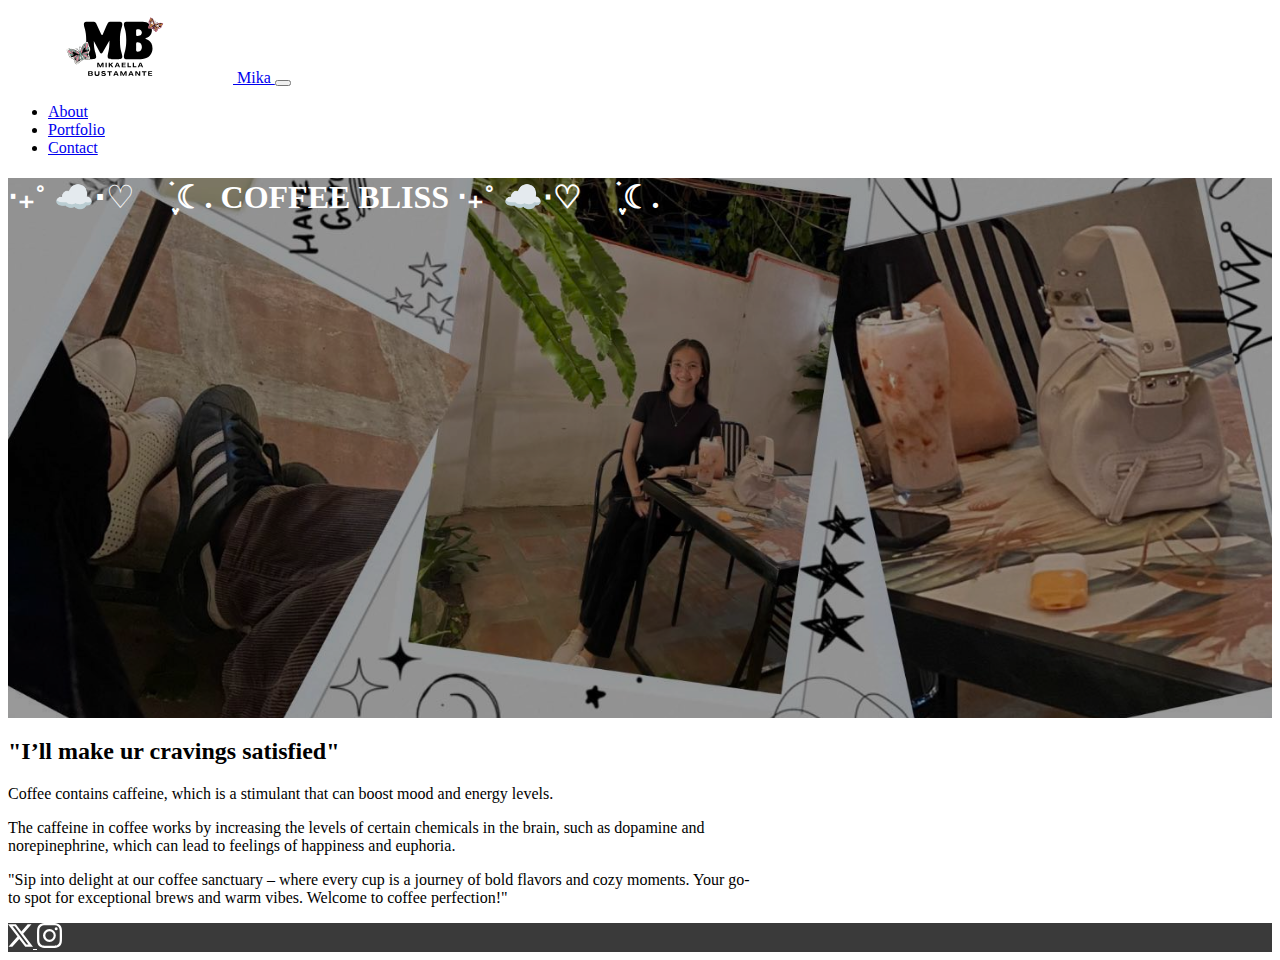
<file: index.html>
<!doctype html> 
<html lang="en"> 
    <head> 
        <!-- Required meta tags --> 
    <meta charset="utf-8"> 
    <meta name="viewport" content="width=device-width, initial-scale=1"> 
        <!-- Bootstrap CSS --> 
 	<link href="https://cdn.jsdelivr.net/npm/bootstrap@5.3.2/dist/css/bootstrap.min.css" rel="stylesheet" integrity="sha384-T3c6CoIi6uLrA9TneNEoa7RxnatzjcDSCmG1MXxSR1GAsXEV/Dwwykc2MPK8M2HN" crossorigin="anonymous">
    <link href="custom.css" rel="stylesheet">

 <link href="custom6.css" rel="stylesheet" > 
 <title>Mikaelala Bustamante Design</title> 
    </head> 
    <body> 
        <div class="container">  
            <nav class="navbar navbar-expand-lg navbar-light"> 
        <div class="container"> 
            <a class="navbar-brand" href="index.html"> 
            <img src="mikalogo2.svg" width="225" height="75" alt="logo for Mika Designs"> 
        <span class="d-none">Mika </span> 
            </a> 
 <button class="navbar-toggler" 
             type="button" 
         data-bs-toggle="collapse" 
         data-bs-target="#navbarNav" 
             aria-controls="navbarNav"
             aria-expanded="false" 
             aria-label="Toggle Navigation" 
 > 
        <span class="navbar-toggler-icon"></span> 
 </button> 
        <div class="collapse navbar-collapse" id="navbarNav">  
            <ul class="navbar-nav ms-auto text-center"> 
                <li class="nav-item"> 
    <a href="about.html" class="nav-link">About</a> 
    </li>
        <li class="nav-item"> 
        <a href="portfolio.html" class="nav-link">Portfolio</a> 
     </li> 
    <li class="nav-item"> 
    <a href="contact.html" class="nav-link">Contact</a> 
    </li> 
    </ul> 
  
 </div> 
 </nav> 
 </div> 
 <main> 
  	<header style="background-image: url(mika5.jpg);">
        <div class="color-overlay d-flex justify-content-center align-items-center">
            <h1>‧₊˚ ☁️⋅♡𓂃 ࣪ ִֶָ☾. COFFEE BLISS  ‧₊˚ ☁️⋅♡𓂃 ࣪ ִֶָ☾.</h1>
        </div>
    </header>
    <div class container></div>
        <div class="singleCol mx-auto my-5">
          <div class container>

          <h2 class="text-center">"I’ll make ur cravings  satisfied"</h2>

          <p class="lead"> Coffee contains caffeine, which is a stimulant that can boost mood and energy levels.
          </p>

          <p>The caffeine in coffee works by increasing the levels of certain chemicals in the brain, 
            such as dopamine and norepinephrine, which can lead to feelings of happiness and euphoria.</p>

            <p>"Sip into delight at our coffee sanctuary – where every cup is a journey of bold flavors and cozy moments. 
                Your go-to spot for exceptional brews and warm vibes. Welcome to coffee perfection!"</p>

          
        </div>
          </div>
 </main> 
 <footer class="py-5">
     <div class="d-flex flex-row justify-content-center">
          <a href="https://twitter.com" class="me-4">
               <svg xmlns="http://www.w3.org/2000/svg" width="25" height="25" fill="currentColor" class="bi bi-twitter-x" viewBox="0 0 16 16">
                    <path d="M12.6.75h2.454l-5.36 6.142L16 15.25h-4.937l-3.867-5.07-4.425 5.07H.316l5.733-6.57L0 .75h5.063l3.495 4.633L12.601.75Zm-.86 13.028h1.36L4.323 2.145H2.865l8.875 11.633Z"/>
                  </svg>
          </a>

          <a href="https://instagram.com">
               <svg xmlns="http://www.w3.org/2000/svg" width="25" height="25" fill="currentColor" class="bi bi-instagram" viewBox="0 0 16 16">
                    <path d="M8 0C5.829 0 5.556.01 4.703.048 3.85.088 3.269.222 2.76.42a3.917 3.917 0 0 0-1.417.923A3.927 3.927 0 0 0 .42 2.76C.222 3.268.087 3.85.048 4.7.01 5.555 0 5.827 0 8.001c0 2.172.01 2.444.048 3.297.04.852.174 1.433.372 1.942.205.526.478.972.923 1.417.444.445.89.719 1.416.923.51.198 1.09.333 1.942.372C5.555 15.99 5.827 16 8 16s2.444-.01 3.298-.048c.851-.04 1.434-.174 1.943-.372a3.916 3.916 0 0 0 1.416-.923c.445-.445.718-.891.923-1.417.197-.509.332-1.09.372-1.942C15.99 10.445 16 10.173 16 8s-.01-2.445-.048-3.299c-.04-.851-.175-1.433-.372-1.941a3.926 3.926 0 0 0-.923-1.417A3.911 3.911 0 0 0 13.24.42c-.51-.198-1.092-.333-1.943-.372C10.443.01 10.172 0 7.998 0h.003zm-.717 1.442h.718c2.136 0 2.389.007 3.232.046.78.035 1.204.166 1.486.275.373.145.64.319.92.599.28.28.453.546.598.92.11.281.24.705.275 1.485.039.843.047 1.096.047 3.231s-.008 2.389-.047 3.232c-.035.78-.166 1.203-.275 1.485a2.47 2.47 0 0 1-.599.919c-.28.28-.546.453-.92.598-.28.11-.704.24-1.485.276-.843.038-1.096.047-3.232.047s-2.39-.009-3.233-.047c-.78-.036-1.203-.166-1.485-.276a2.478 2.478 0 0 1-.92-.598 2.48 2.48 0 0 1-.6-.92c-.109-.281-.24-.705-.275-1.485-.038-.843-.046-1.096-.046-3.233 0-2.136.008-2.388.046-3.231.036-.78.166-1.204.276-1.486.145-.373.319-.64.599-.92.28-.28.546-.453.92-.598.282-.11.705-.24 1.485-.276.738-.034 1.024-.044 2.515-.045v.002zm4.988 1.328a.96.96 0 1 0 0 1.92.96.96 0 0 0 0-1.92zm-4.27 1.122a4.109 4.109 0 1 0 0 8.217 4.109 4.109 0 0 0 0-8.217zm0 1.441a2.667 2.667 0 1 1 0 5.334 2.667 2.667 0 0 1 0-5.334z"/>
                  </svg>
          </a>
     </div>
 </footer>
     
   

	<script src="https://cdn.jsdelivr.net/npm/bootstrap@5.3.2/dist/js/bootstrap.bundle.min.js" integrity="sha384-C6RzsynM9kWDrMNeT87bh95OGNyZPhcTNXj1NW7RuBCsyN/o0jlpcV8Qyq46cDfL" crossorigin="anonymous">
		
	</script>
   
 </body> 
</html>
</file>
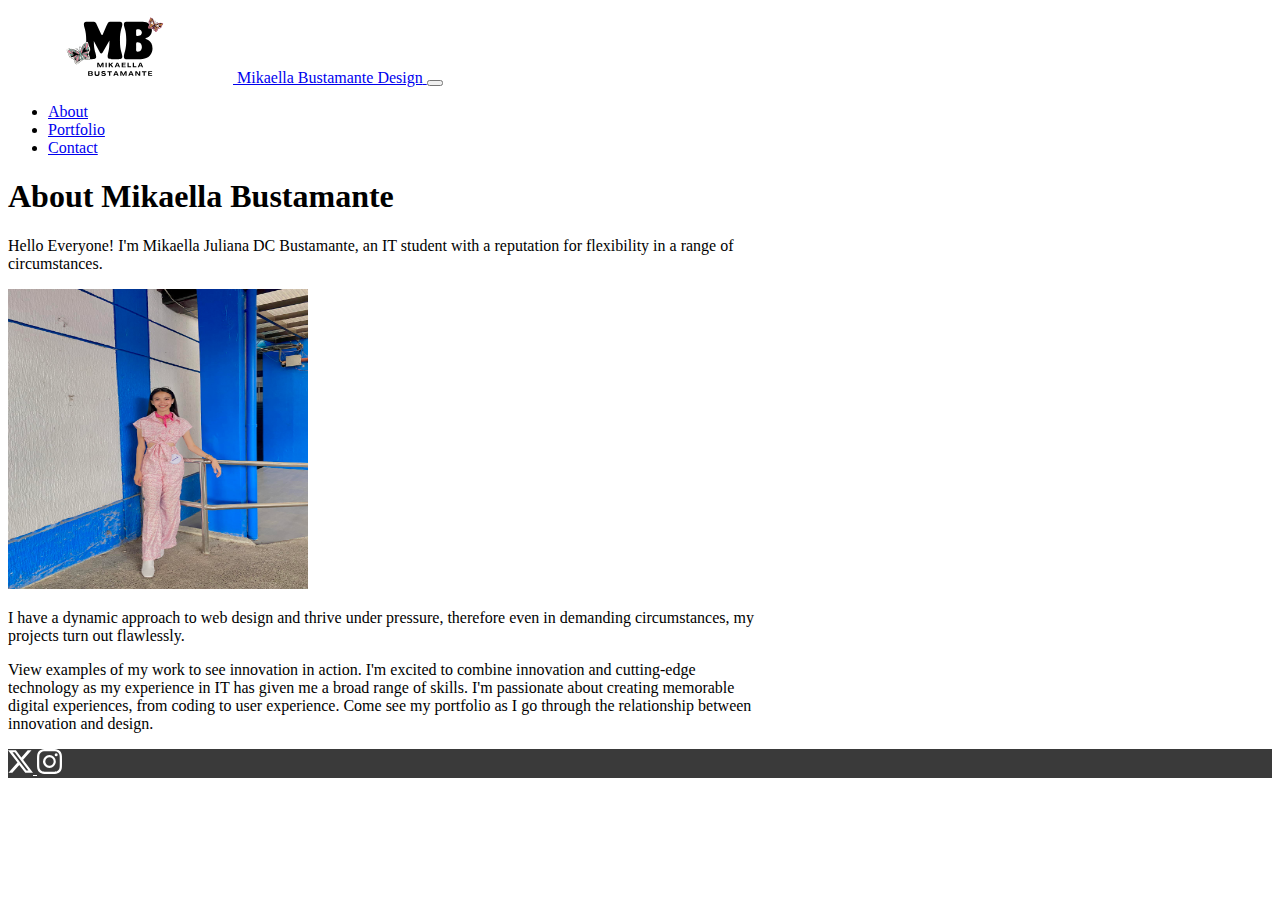
<file: about.html>
<!doctype html> 
<html lang="en"> 
    <head> 
        <!-- Required meta tags --> 
    <meta charset="utf-8"> 
    <meta name="viewport" content="width=device-width, initial-scale=1"> 
        <!-- Bootstrap CSS --> 
 	<link href="https://cdn.jsdelivr.net/npm/bootstrap@5.3.2/dist/css/bootstrap.min.css" rel="stylesheet" integrity="sha384-T3c6CoIi6uLrA9TneNEoa7RxnatzjcDSCmG1MXxSR1GAsXEV/Dwwykc2MPK8M2HN" crossorigin="anonymous">
    <link href="custom.css" rel="stylesheet">

 <link href="custom.css" rel="stylesheet" > 
 <title>about</title> 
    </head> 
    <body> 
        <div class="container">  
            <nav class="navbar navbar-expand-lg navbar-light"> 
        <div class="container"> 
            <a class="navbar-brand" href="index.html"> 
            <img src="mikalogo2.svg" width="225" height="75" alt="logo for Jon  Smith Designs"> 
        <span class="d-none">Mikaella Bustamante Design</span> 
            </a> 
 <button class="navbar-toggler" 
             type="button" 
         data-bs-toggle="collapse" 
         data-bs-target="#navbarNav" 
             aria-controls="navbarNav" 
             aria-expanded="false" 
             aria-label="Toggle Navigation" 
 > 
        <span class="navbar-toggler-icon"></span> 
 </button> 
        <div class="collapse navbar-collapse" id="navbarNav">  
            <ul class="navbar-nav ms-auto text-center"> 
                <li class="nav-item"> 
    <a href="about.html" class="nav-link active">About</a> 
    </li>
        <li class="nav-item"> 
        <a href="portfolio.html" class="nav-link">Portfolio</a> 
     </li> 
    <li class="nav-item"> 
    <a href="contact.html" class="nav-link">Contact</a> 
    </li> 
    </ul> 
  
 </div> 
 </nav> 
 </div> 
 <main> 
     <div class="singleCol mx-auto my-2 my-md-4">
          <div class="container overflow-hidden" >
              <h1>About Mikaella Bustamante</h1>
              <p class="lead"> Hello Everyone! I'm Mikaella Juliana DC Bustamante, an IT student with a reputation for flexibility in a range of circumstances.</p>
              
              <p class="text-center"><img src="mika1.jpg" alt="MIka portrait" width="300" height="300" class="float-sm-n-one float-md-end"></p>

              <p> I have a dynamic approach to web design and thrive under pressure, therefore even in demanding circumstances, my projects turn out flawlessly. </p>

              <p>View examples of my work to see innovation in action.
                I'm excited to combine innovation and cutting-edge technology as my experience in IT has given me a broad range of skills.  I'm passionate about creating memorable digital experiences,
                 from coding to user experience. Come see my portfolio as I go through the relationship between innovation and design.</p>

             
          </div>    
     </div>
 </main> 
 <footer class="py-5">
     <div class="d-flex flex-row justify-content-center">
          <a href="https://twitter.com" class="me-4">
               <svg xmlns="http://www.w3.org/2000/svg" width="25" height="25" fill="currentColor" class="bi bi-twitter-x" viewBox="0 0 16 16">
                    <path d="M12.6.75h2.454l-5.36 6.142L16 15.25h-4.937l-3.867-5.07-4.425 5.07H.316l5.733-6.57L0 .75h5.063l3.495 4.633L12.601.75Zm-.86 13.028h1.36L4.323 2.145H2.865l8.875 11.633Z"/>
                  </svg>
          </a>

          <a href="https://instagram.com">
               <svg xmlns="http://www.w3.org/2000/svg" width="25" height="25" fill="currentColor" class="bi bi-instagram" viewBox="0 0 16 16">
                    <path d="M8 0C5.829 0 5.556.01 4.703.048 3.85.088 3.269.222 2.76.42a3.917 3.917 0 0 0-1.417.923A3.927 3.927 0 0 0 .42 2.76C.222 3.268.087 3.85.048 4.7.01 5.555 0 5.827 0 8.001c0 2.172.01 2.444.048 3.297.04.852.174 1.433.372 1.942.205.526.478.972.923 1.417.444.445.89.719 1.416.923.51.198 1.09.333 1.942.372C5.555 15.99 5.827 16 8 16s2.444-.01 3.298-.048c.851-.04 1.434-.174 1.943-.372a3.916 3.916 0 0 0 1.416-.923c.445-.445.718-.891.923-1.417.197-.509.332-1.09.372-1.942C15.99 10.445 16 10.173 16 8s-.01-2.445-.048-3.299c-.04-.851-.175-1.433-.372-1.941a3.926 3.926 0 0 0-.923-1.417A3.911 3.911 0 0 0 13.24.42c-.51-.198-1.092-.333-1.943-.372C10.443.01 10.172 0 7.998 0h.003zm-.717 1.442h.718c2.136 0 2.389.007 3.232.046.78.035 1.204.166 1.486.275.373.145.64.319.92.599.28.28.453.546.598.92.11.281.24.705.275 1.485.039.843.047 1.096.047 3.231s-.008 2.389-.047 3.232c-.035.78-.166 1.203-.275 1.485a2.47 2.47 0 0 1-.599.919c-.28.28-.546.453-.92.598-.28.11-.704.24-1.485.276-.843.038-1.096.047-3.232.047s-2.39-.009-3.233-.047c-.78-.036-1.203-.166-1.485-.276a2.478 2.478 0 0 1-.92-.598 2.48 2.48 0 0 1-.6-.92c-.109-.281-.24-.705-.275-1.485-.038-.843-.046-1.096-.046-3.233 0-2.136.008-2.388.046-3.231.036-.78.166-1.204.276-1.486.145-.373.319-.64.599-.92.28-.28.546-.453.92-.598.282-.11.705-.24 1.485-.276.738-.034 1.024-.044 2.515-.045v.002zm4.988 1.328a.96.96 0 1 0 0 1.92.96.96 0 0 0 0-1.92zm-4.27 1.122a4.109 4.109 0 1 0 0 8.217 4.109 4.109 0 0 0 0-8.217zm0 1.441a2.667 2.667 0 1 1 0 5.334 2.667 2.667 0 0 1 0-5.334z"/>
                  </svg>
          </a>
     </div>
 </footer>
     
   

	<script src="https://cdn.jsdelivr.net/npm/bootstrap@5.3.2/dist/js/bootstrap.bundle.min.js" integrity="sha384-C6RzsynM9kWDrMNeT87bh95OGNyZPhcTNXj1NW7RuBCsyN/o0jlpcV8Qyq46cDfL" crossorigin="anonymous">
		
	</script>
   
 </body> 
</html>
</file>
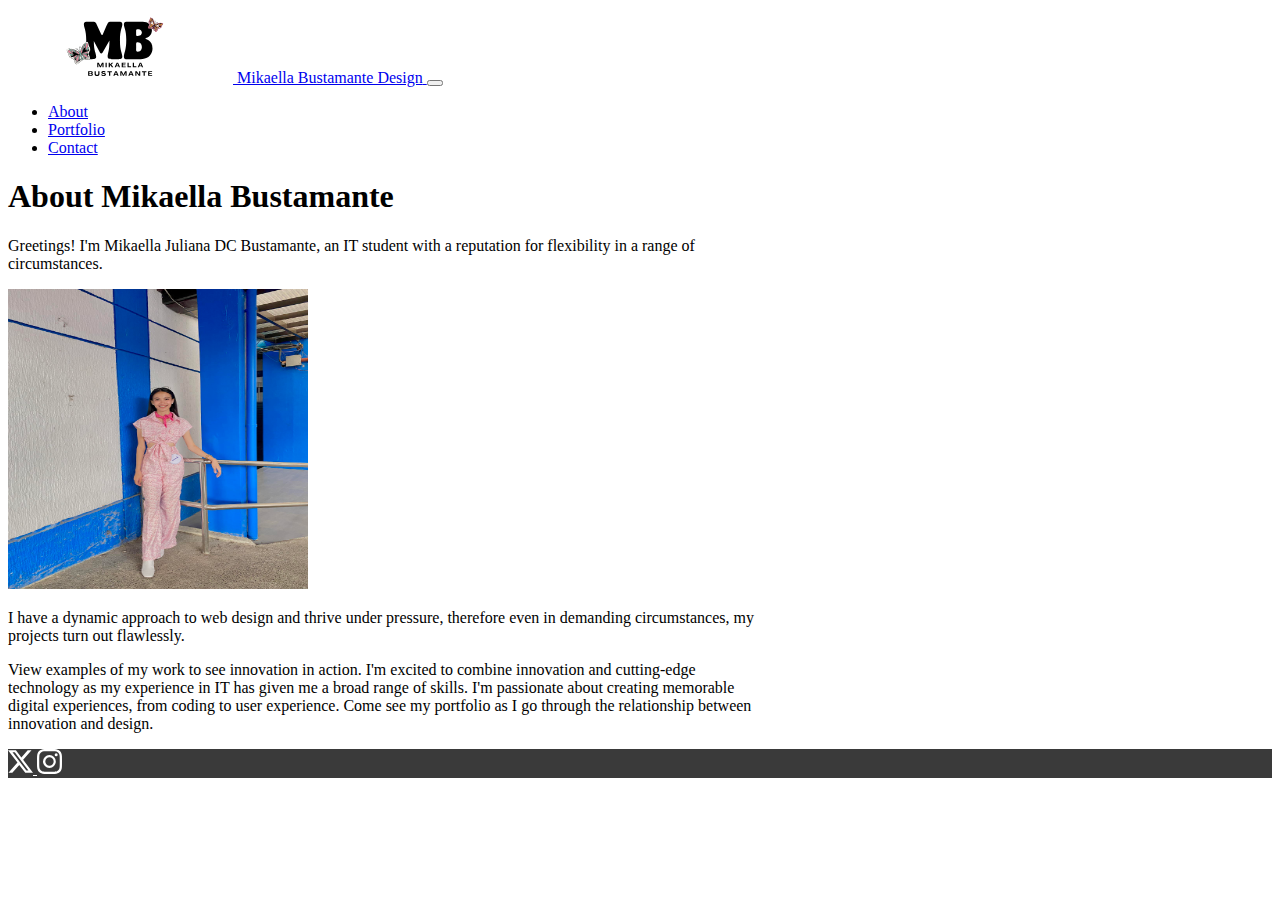
<file: about6.html>
<!doctype html> 
<html lang="en"> 
    <head> 
        <!-- Required meta tags --> 
    <meta charset="utf-8"> 
    <meta name="viewport" content="width=device-width, initial-scale=1"> 
        <!-- Bootstrap CSS --> 
 	<link href="https://cdn.jsdelivr.net/npm/bootstrap@5.3.2/dist/css/bootstrap.min.css" rel="stylesheet" integrity="sha384-T3c6CoIi6uLrA9TneNEoa7RxnatzjcDSCmG1MXxSR1GAsXEV/Dwwykc2MPK8M2HN" crossorigin="anonymous">
    <link href="custom6.css" rel="stylesheet">

 <link href="custom6.css" rel="stylesheet" > 
 <title>about</title> 
    </head> 
    <body> 
        <div class="container">  
            <nav class="navbar navbar-expand-lg navbar-light"> 
        <div class="container"> 
            <a class="navbar-brand" href="index6.html"> 
            <img src="mikalogo2.svg" width="225" height="75" alt="logo for Jon  Smith Designs"> 
        <span class="d-none">Mikaella Bustamante Design</span> 
            </a> 
 <button class="navbar-toggler" 
             type="button" 
         data-bs-toggle="collapse" 
         data-bs-target="#navbarNav" 
             aria-controls="navbarNav" 
             aria-expanded="false" 
             aria-label="Toggle Navigation" 
 > 
        <span class="navbar-toggler-icon"></span> 
 </button> 
        <div class="collapse navbar-collapse" id="navbarNav">  
            <ul class="navbar-nav ms-auto text-center"> 
                <li class="nav-item"> 
    <a href="about6.html" class="nav-link active">About</a> 
    </li>
        <li class="nav-item"> 
        <a href="portfolio6.html" class="nav-link">Portfolio</a> 
     </li> 
    <li class="nav-item"> 
    <a href="contact6.html" class="nav-link">Contact</a> 
    </li> 
    </ul> 
  
 </div> 
 </nav> 
 </div> 
 <main> 
     <div class="singleCol mx-auto my-2 my-md-4">
          <div class="container overflow-hidden" >
              <h1>About Mikaella Bustamante</h1>
              <p class="lead"> Greetings! I'm Mikaella Juliana DC Bustamante, an IT student with a reputation for flexibility in a range of circumstances.</p>
              
              <p class="text-center"><img src="mika1.jpg" alt="MIka portrait" width="300" height="300" class="float-sm-n-one float-md-end"></p>

              <p> I have a dynamic approach to web design and thrive under pressure, therefore even in demanding circumstances, my projects turn out flawlessly. </p>

              <p>View examples of my work to see innovation in action.
                I'm excited to combine innovation and cutting-edge technology as my experience in IT has given me a broad range of skills.  I'm passionate about creating memorable digital experiences,
                 from coding to user experience. Come see my portfolio as I go through the relationship between innovation and design.</p>

             
          </div>    
     </div>
 </main> 
 <footer class="py-5">
     <div class="d-flex flex-row justify-content-center">
          <a href="https://twitter.com" class="me-4">
               <svg xmlns="http://www.w3.org/2000/svg" width="25" height="25" fill="currentColor" class="bi bi-twitter-x" viewBox="0 0 16 16">
                    <path d="M12.6.75h2.454l-5.36 6.142L16 15.25h-4.937l-3.867-5.07-4.425 5.07H.316l5.733-6.57L0 .75h5.063l3.495 4.633L12.601.75Zm-.86 13.028h1.36L4.323 2.145H2.865l8.875 11.633Z"/>
                  </svg>
          </a>

          <a href="https://instagram.com">
               <svg xmlns="http://www.w3.org/2000/svg" width="25" height="25" fill="currentColor" class="bi bi-instagram" viewBox="0 0 16 16">
                    <path d="M8 0C5.829 0 5.556.01 4.703.048 3.85.088 3.269.222 2.76.42a3.917 3.917 0 0 0-1.417.923A3.927 3.927 0 0 0 .42 2.76C.222 3.268.087 3.85.048 4.7.01 5.555 0 5.827 0 8.001c0 2.172.01 2.444.048 3.297.04.852.174 1.433.372 1.942.205.526.478.972.923 1.417.444.445.89.719 1.416.923.51.198 1.09.333 1.942.372C5.555 15.99 5.827 16 8 16s2.444-.01 3.298-.048c.851-.04 1.434-.174 1.943-.372a3.916 3.916 0 0 0 1.416-.923c.445-.445.718-.891.923-1.417.197-.509.332-1.09.372-1.942C15.99 10.445 16 10.173 16 8s-.01-2.445-.048-3.299c-.04-.851-.175-1.433-.372-1.941a3.926 3.926 0 0 0-.923-1.417A3.911 3.911 0 0 0 13.24.42c-.51-.198-1.092-.333-1.943-.372C10.443.01 10.172 0 7.998 0h.003zm-.717 1.442h.718c2.136 0 2.389.007 3.232.046.78.035 1.204.166 1.486.275.373.145.64.319.92.599.28.28.453.546.598.92.11.281.24.705.275 1.485.039.843.047 1.096.047 3.231s-.008 2.389-.047 3.232c-.035.78-.166 1.203-.275 1.485a2.47 2.47 0 0 1-.599.919c-.28.28-.546.453-.92.598-.28.11-.704.24-1.485.276-.843.038-1.096.047-3.232.047s-2.39-.009-3.233-.047c-.78-.036-1.203-.166-1.485-.276a2.478 2.478 0 0 1-.92-.598 2.48 2.48 0 0 1-.6-.92c-.109-.281-.24-.705-.275-1.485-.038-.843-.046-1.096-.046-3.233 0-2.136.008-2.388.046-3.231.036-.78.166-1.204.276-1.486.145-.373.319-.64.599-.92.28-.28.546-.453.92-.598.282-.11.705-.24 1.485-.276.738-.034 1.024-.044 2.515-.045v.002zm4.988 1.328a.96.96 0 1 0 0 1.92.96.96 0 0 0 0-1.92zm-4.27 1.122a4.109 4.109 0 1 0 0 8.217 4.109 4.109 0 0 0 0-8.217zm0 1.441a2.667 2.667 0 1 1 0 5.334 2.667 2.667 0 0 1 0-5.334z"/>
                  </svg>
          </a>
     </div>
 </footer>
     
   

	<script src="https://cdn.jsdelivr.net/npm/bootstrap@5.3.2/dist/js/bootstrap.bundle.min.js" integrity="sha384-C6RzsynM9kWDrMNeT87bh95OGNyZPhcTNXj1NW7RuBCsyN/o0jlpcV8Qyq46cDfL" crossorigin="anonymous">
		
	</script>
   
 </body> 
</html>
</file>
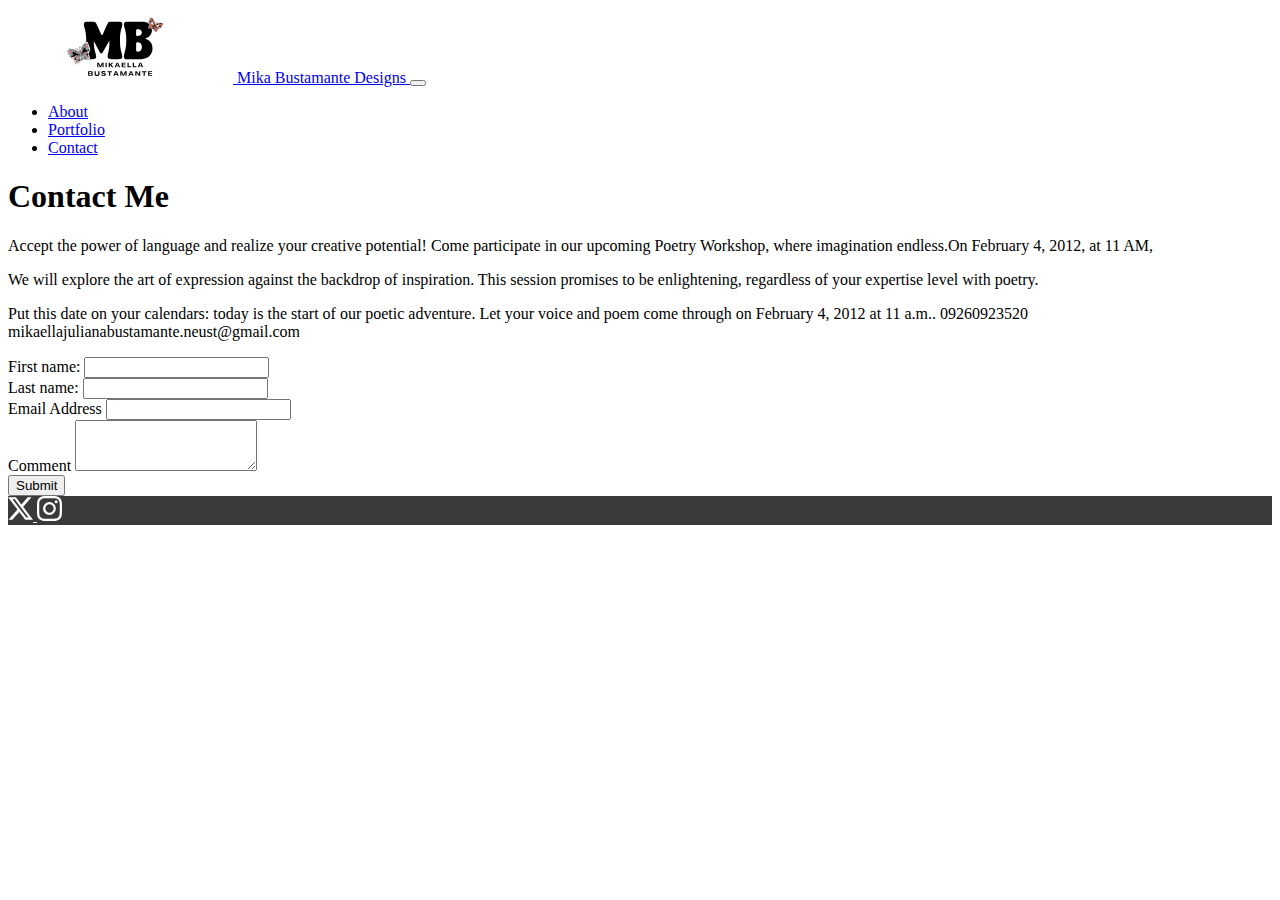
<file: contact.html>
<!doctype html> 
<html lang="en"> 
    <head> 
        <!-- Required meta tags --> 
    <meta charset="utf-8"> 
    <meta name="viewport" content="width=device-width, initial-scale=1"> 
        <!-- Bootstrap CSS --> 
 	<link href="https://cdn.jsdelivr.net/npm/bootstrap@5.3.2/dist/css/bootstrap.min.css" rel="stylesheet" integrity="sha384-T3c6CoIi6uLrA9TneNEoa7RxnatzjcDSCmG1MXxSR1GAsXEV/Dwwykc2MPK8M2HN" crossorigin="anonymous">
    <link href="custom.css" rel="stylesheet">

 <link href="custom.css" rel="stylesheet" > 
 <title>Contact </title> 
    </head> 
    <body> 
        <div class="container">  
            <nav class="navbar navbar-expand-lg navbar-light"> 
        <div class="container"> 
            <a class="navbar-brand" href="index.html"> 
            <img src="mikalogo2.svg" width="225" height="75" alt="logo for Mika Designs"> 
        <span class="d-none">Mika Bustamante Designs</span> 
            </a> 
 <button class="navbar-toggler" 
             type="button" 
         data-bs-toggle="collapse" 
         data-bs-target="#navbarNav" 
             aria-controls="navbarNav"
             aria-expanded="false" 
             aria-label="Toggle Navigation" 
 > 
        <span class="navbar-toggler-icon"></span> 
 </button> 
        <div class="collapse navbar-collapse" id="navbarNav">  
            <ul class="navbar-nav ms-auto text-center"> 
                <li class="nav-item"> 
    <a href="about.html" class="nav-link">About</a> 
    </li>
        <li class="nav-item"> 
        <a href="portfolio.html" class="nav-link">Portfolio</a> 
     </li> 
    <li class="nav-item"> 
    <a href="contact.html" class="nav-link">Contact</a> 
    </li> 
    </ul> 
  
 </div> 
 </nav> 
 </div> 
 <main> 
    <div class="container my-2">
        <h1>Contact Me</h1>
        <div class="row g-5">
            <div class="col-md-6">
                <p>Accept the power of language and realize your creative potential! Come participate in our 
                    upcoming Poetry Workshop, where imagination endless.On February 4, 2012, at 11 AM,  </p>
                <p>We will explore the art of expression against the backdrop of inspiration.
                    This session promises to be enlightening, regardless of your expertise level with poetry.</p>
                <p>Put this date on your calendars: today is the start of our poetic adventure. 
                    Let your voice and poem come through on February 4, 2012 at 11 a.m.. 
                    09260923520
                    mikaellajulianabustamante.neust@gmail.com</a></p>
            </div>
            <div class="col-12 col-sm-12 col-md-6">
                <form action="">
                    <div class="row">
                        <div class="col-12 col-lg-6">
                            <label for="firstName" class="form-label">
                                First name:
                            </label>
                            <input type="text" name="firstName" class="form-control" id="firstName">
                        </div>
                        <div class="col-12 col-lg-6">
                            <label for="lastName" class="form-label">
                                Last name:
                            </label>
                            <input type="text" name="lastName" class="form-control" id="lastName">
                        </div>
                        <div class="col-12 ">
                            <label for="email" class="form-label">Email Address</label>
                            <input type="text" name="email" id="email" class="form-control">
                        </div>
                        <div class="col-12 ">
                            <label for="comment" class="form-label">Comment</label>
                            <textarea class="form-control" name="comment" id="comment" rows="3"> </textarea>
                        </div>
                        <div class="col-12">
                            <button type="submit" class="btn btn-primary">Submit</button>
                        </div>
                    </div>
                </form>
            </div>
        </div>
    </div>
 </main> 
 <footer class="py-5">
     <div class="d-flex flex-row justify-content-center">
          <a href="https://twitter.com" class="me-4">
               <svg xmlns="http://www.w3.org/2000/svg" width="25" height="25" fill="currentColor" class="bi bi-twitter-x" viewBox="0 0 16 16">
                    <path d="M12.6.75h2.454l-5.36 6.142L16 15.25h-4.937l-3.867-5.07-4.425 5.07H.316l5.733-6.57L0 .75h5.063l3.495 4.633L12.601.75Zm-.86 13.028h1.36L4.323 2.145H2.865l8.875 11.633Z"/>
                  </svg>
          </a>

          <a href="https://instagram.com">
               <svg xmlns="http://www.w3.org/2000/svg" width="25" height="25" fill="currentColor" class="bi bi-instagram" viewBox="0 0 16 16">
                    <path d="M8 0C5.829 0 5.556.01 4.703.048 3.85.088 3.269.222 2.76.42a3.917 3.917 0 0 0-1.417.923A3.927 3.927 0 0 0 .42 2.76C.222 3.268.087 3.85.048 4.7.01 5.555 0 5.827 0 8.001c0 2.172.01 2.444.048 3.297.04.852.174 1.433.372 1.942.205.526.478.972.923 1.417.444.445.89.719 1.416.923.51.198 1.09.333 1.942.372C5.555 15.99 5.827 16 8 16s2.444-.01 3.298-.048c.851-.04 1.434-.174 1.943-.372a3.916 3.916 0 0 0 1.416-.923c.445-.445.718-.891.923-1.417.197-.509.332-1.09.372-1.942C15.99 10.445 16 10.173 16 8s-.01-2.445-.048-3.299c-.04-.851-.175-1.433-.372-1.941a3.926 3.926 0 0 0-.923-1.417A3.911 3.911 0 0 0 13.24.42c-.51-.198-1.092-.333-1.943-.372C10.443.01 10.172 0 7.998 0h.003zm-.717 1.442h.718c2.136 0 2.389.007 3.232.046.78.035 1.204.166 1.486.275.373.145.64.319.92.599.28.28.453.546.598.92.11.281.24.705.275 1.485.039.843.047 1.096.047 3.231s-.008 2.389-.047 3.232c-.035.78-.166 1.203-.275 1.485a2.47 2.47 0 0 1-.599.919c-.28.28-.546.453-.92.598-.28.11-.704.24-1.485.276-.843.038-1.096.047-3.232.047s-2.39-.009-3.233-.047c-.78-.036-1.203-.166-1.485-.276a2.478 2.478 0 0 1-.92-.598 2.48 2.48 0 0 1-.6-.92c-.109-.281-.24-.705-.275-1.485-.038-.843-.046-1.096-.046-3.233 0-2.136.008-2.388.046-3.231.036-.78.166-1.204.276-1.486.145-.373.319-.64.599-.92.28-.28.546-.453.92-.598.282-.11.705-.24 1.485-.276.738-.034 1.024-.044 2.515-.045v.002zm4.988 1.328a.96.96 0 1 0 0 1.92.96.96 0 0 0 0-1.92zm-4.27 1.122a4.109 4.109 0 1 0 0 8.217 4.109 4.109 0 0 0 0-8.217zm0 1.441a2.667 2.667 0 1 1 0 5.334 2.667 2.667 0 0 1 0-5.334z"/>
                  </svg>
          </a>
     </div>
 </footer>
     
   

	<script src="https://cdn.jsdelivr.net/npm/bootstrap@5.3.2/dist/js/bootstrap.bundle.min.js" integrity="sha384-C6RzsynM9kWDrMNeT87bh95OGNyZPhcTNXj1NW7RuBCsyN/o0jlpcV8Qyq46cDfL" crossorigin="anonymous">
		
	</script>
   
 </body> 
</html>
</file>
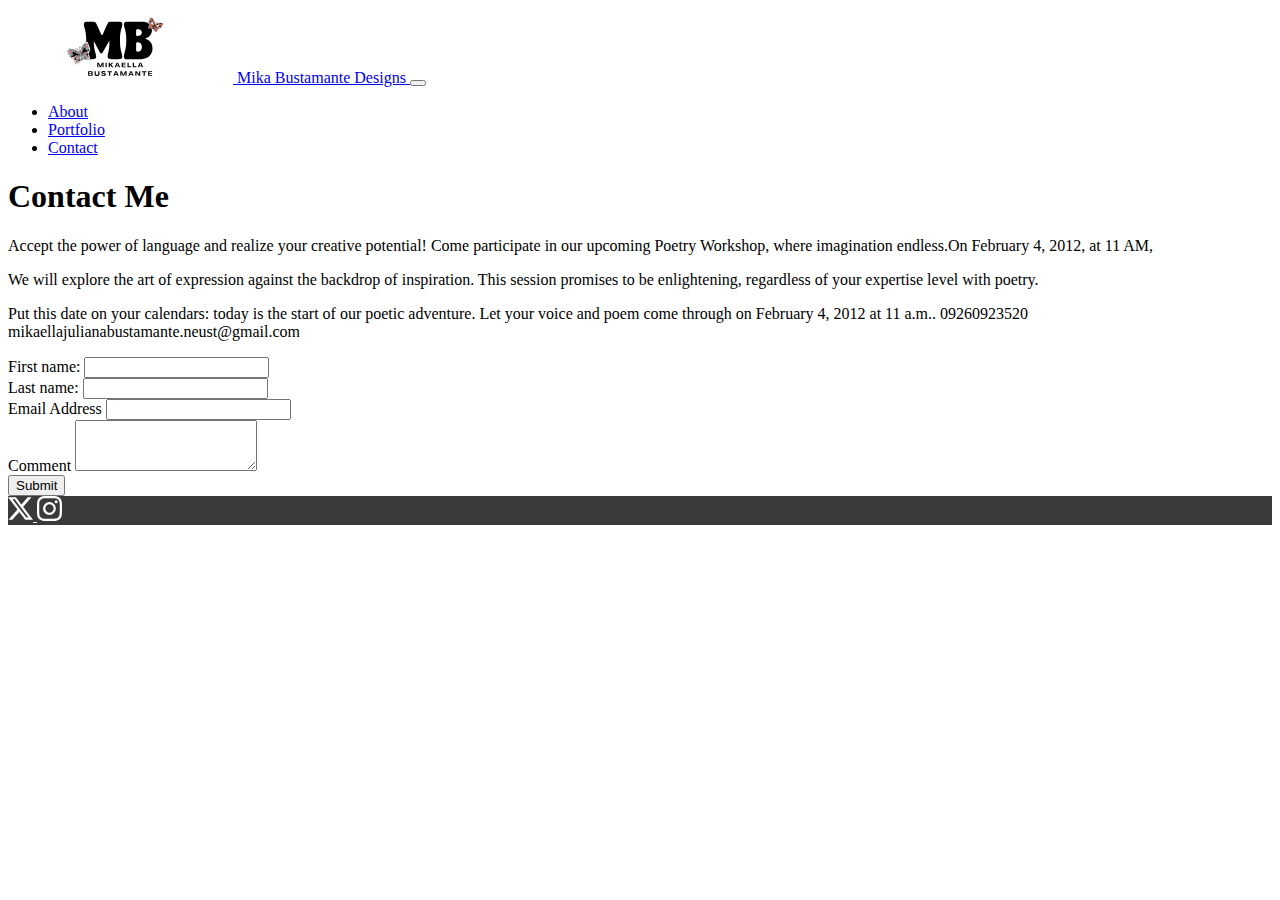
<file: contact6.html>
<!doctype html> 
<html lang="en"> 
    <head> 
        <!-- Required meta tags --> 
    <meta charset="utf-8"> 
    <meta name="viewport" content="width=device-width, initial-scale=1"> 
        <!-- Bootstrap CSS --> 
 	<link href="https://cdn.jsdelivr.net/npm/bootstrap@5.3.2/dist/css/bootstrap.min.css" rel="stylesheet" integrity="sha384-T3c6CoIi6uLrA9TneNEoa7RxnatzjcDSCmG1MXxSR1GAsXEV/Dwwykc2MPK8M2HN" crossorigin="anonymous">
    <link href="custom6.css" rel="stylesheet">

 <link href="custom6.css" rel="stylesheet" > 
 <title>Contact </title> 
    </head> 
    <body> 
        <div class="container">  
            <nav class="navbar navbar-expand-lg navbar-light"> 
        <div class="container"> 
            <a class="navbar-brand" href="index6.html"> 
            <img src="mikalogo2.svg" width="225" height="75" alt="logo for Mika Designs"> 
        <span class="d-none">Mika Bustamante Designs</span> 
            </a> 
 <button class="navbar-toggler" 
             type="button" 
         data-bs-toggle="collapse" 
         data-bs-target="#navbarNav" 
             aria-controls="navbarNav"
             aria-expanded="false" 
             aria-label="Toggle Navigation" 
 > 
        <span class="navbar-toggler-icon"></span> 
 </button> 
        <div class="collapse navbar-collapse" id="navbarNav">  
            <ul class="navbar-nav ms-auto text-center"> 
                <li class="nav-item"> 
    <a href="about6.html" class="nav-link">About</a> 
    </li>
        <li class="nav-item"> 
        <a href="portfolio6.html" class="nav-link">Portfolio</a> 
     </li> 
    <li class="nav-item"> 
    <a href="contact6.html" class="nav-link">Contact</a> 
    </li> 
    </ul> 
  
 </div> 
 </nav> 
 </div> 
 <main> 
    <div class="container my-2">
        <h1>Contact Me</h1>
        <div class="row g-5">
            <div class="col-md-6">
                <p>Accept the power of language and realize your creative potential! Come participate in our 
                    upcoming Poetry Workshop, where imagination endless.On February 4, 2012, at 11 AM,  </p>
                <p>We will explore the art of expression against the backdrop of inspiration.
                    This session promises to be enlightening, regardless of your expertise level with poetry.</p>
                <p>Put this date on your calendars: today is the start of our poetic adventure. 
                    Let your voice and poem come through on February 4, 2012 at 11 a.m.. 
                    09260923520
                    mikaellajulianabustamante.neust@gmail.com</a></p>
            </div>
            <div class="col-12 col-sm-12 col-md-6">
                <form action="">
                    <div class="row">
                        <div class="col-12 col-lg-6">
                            <label for="firstName" class="form-label">
                                First name:
                            </label>
                            <input type="text" name="firstName" class="form-control" id="firstName">
                        </div>
                        <div class="col-12 col-lg-6">
                            <label for="lastName" class="form-label">
                                Last name:
                            </label>
                            <input type="text" name="lastName" class="form-control" id="lastName">
                        </div>
                        <div class="col-12 ">
                            <label for="email" class="form-label">Email Address</label>
                            <input type="text" name="email" id="email" class="form-control">
                        </div>
                        <div class="col-12 ">
                            <label for="comment" class="form-label">Comment</label>
                            <textarea class="form-control" name="comment" id="comment" rows="3"> </textarea>
                        </div>
                        <div class="col-12">
                            <button type="submit" class="btn btn-primary">Submit</button>
                        </div>
                    </div>
                </form>
            </div>
        </div>
    </div>
 </main> 
 <footer class="py-5">
     <div class="d-flex flex-row justify-content-center">
          <a href="https://twitter.com" class="me-4">
               <svg xmlns="http://www.w3.org/2000/svg" width="25" height="25" fill="currentColor" class="bi bi-twitter-x" viewBox="0 0 16 16">
                    <path d="M12.6.75h2.454l-5.36 6.142L16 15.25h-4.937l-3.867-5.07-4.425 5.07H.316l5.733-6.57L0 .75h5.063l3.495 4.633L12.601.75Zm-.86 13.028h1.36L4.323 2.145H2.865l8.875 11.633Z"/>
                  </svg>
          </a>

          <a href="https://instagram.com">
               <svg xmlns="http://www.w3.org/2000/svg" width="25" height="25" fill="currentColor" class="bi bi-instagram" viewBox="0 0 16 16">
                    <path d="M8 0C5.829 0 5.556.01 4.703.048 3.85.088 3.269.222 2.76.42a3.917 3.917 0 0 0-1.417.923A3.927 3.927 0 0 0 .42 2.76C.222 3.268.087 3.85.048 4.7.01 5.555 0 5.827 0 8.001c0 2.172.01 2.444.048 3.297.04.852.174 1.433.372 1.942.205.526.478.972.923 1.417.444.445.89.719 1.416.923.51.198 1.09.333 1.942.372C5.555 15.99 5.827 16 8 16s2.444-.01 3.298-.048c.851-.04 1.434-.174 1.943-.372a3.916 3.916 0 0 0 1.416-.923c.445-.445.718-.891.923-1.417.197-.509.332-1.09.372-1.942C15.99 10.445 16 10.173 16 8s-.01-2.445-.048-3.299c-.04-.851-.175-1.433-.372-1.941a3.926 3.926 0 0 0-.923-1.417A3.911 3.911 0 0 0 13.24.42c-.51-.198-1.092-.333-1.943-.372C10.443.01 10.172 0 7.998 0h.003zm-.717 1.442h.718c2.136 0 2.389.007 3.232.046.78.035 1.204.166 1.486.275.373.145.64.319.92.599.28.28.453.546.598.92.11.281.24.705.275 1.485.039.843.047 1.096.047 3.231s-.008 2.389-.047 3.232c-.035.78-.166 1.203-.275 1.485a2.47 2.47 0 0 1-.599.919c-.28.28-.546.453-.92.598-.28.11-.704.24-1.485.276-.843.038-1.096.047-3.232.047s-2.39-.009-3.233-.047c-.78-.036-1.203-.166-1.485-.276a2.478 2.478 0 0 1-.92-.598 2.48 2.48 0 0 1-.6-.92c-.109-.281-.24-.705-.275-1.485-.038-.843-.046-1.096-.046-3.233 0-2.136.008-2.388.046-3.231.036-.78.166-1.204.276-1.486.145-.373.319-.64.599-.92.28-.28.546-.453.92-.598.282-.11.705-.24 1.485-.276.738-.034 1.024-.044 2.515-.045v.002zm4.988 1.328a.96.96 0 1 0 0 1.92.96.96 0 0 0 0-1.92zm-4.27 1.122a4.109 4.109 0 1 0 0 8.217 4.109 4.109 0 0 0 0-8.217zm0 1.441a2.667 2.667 0 1 1 0 5.334 2.667 2.667 0 0 1 0-5.334z"/>
                  </svg>
          </a>
     </div>
 </footer>
     
   

	<script src="https://cdn.jsdelivr.net/npm/bootstrap@5.3.2/dist/js/bootstrap.bundle.min.js" integrity="sha384-C6RzsynM9kWDrMNeT87bh95OGNyZPhcTNXj1NW7RuBCsyN/o0jlpcV8Qyq46cDfL" crossorigin="anonymous">
		
	</script>
   
 </body> 
</html>
</file>
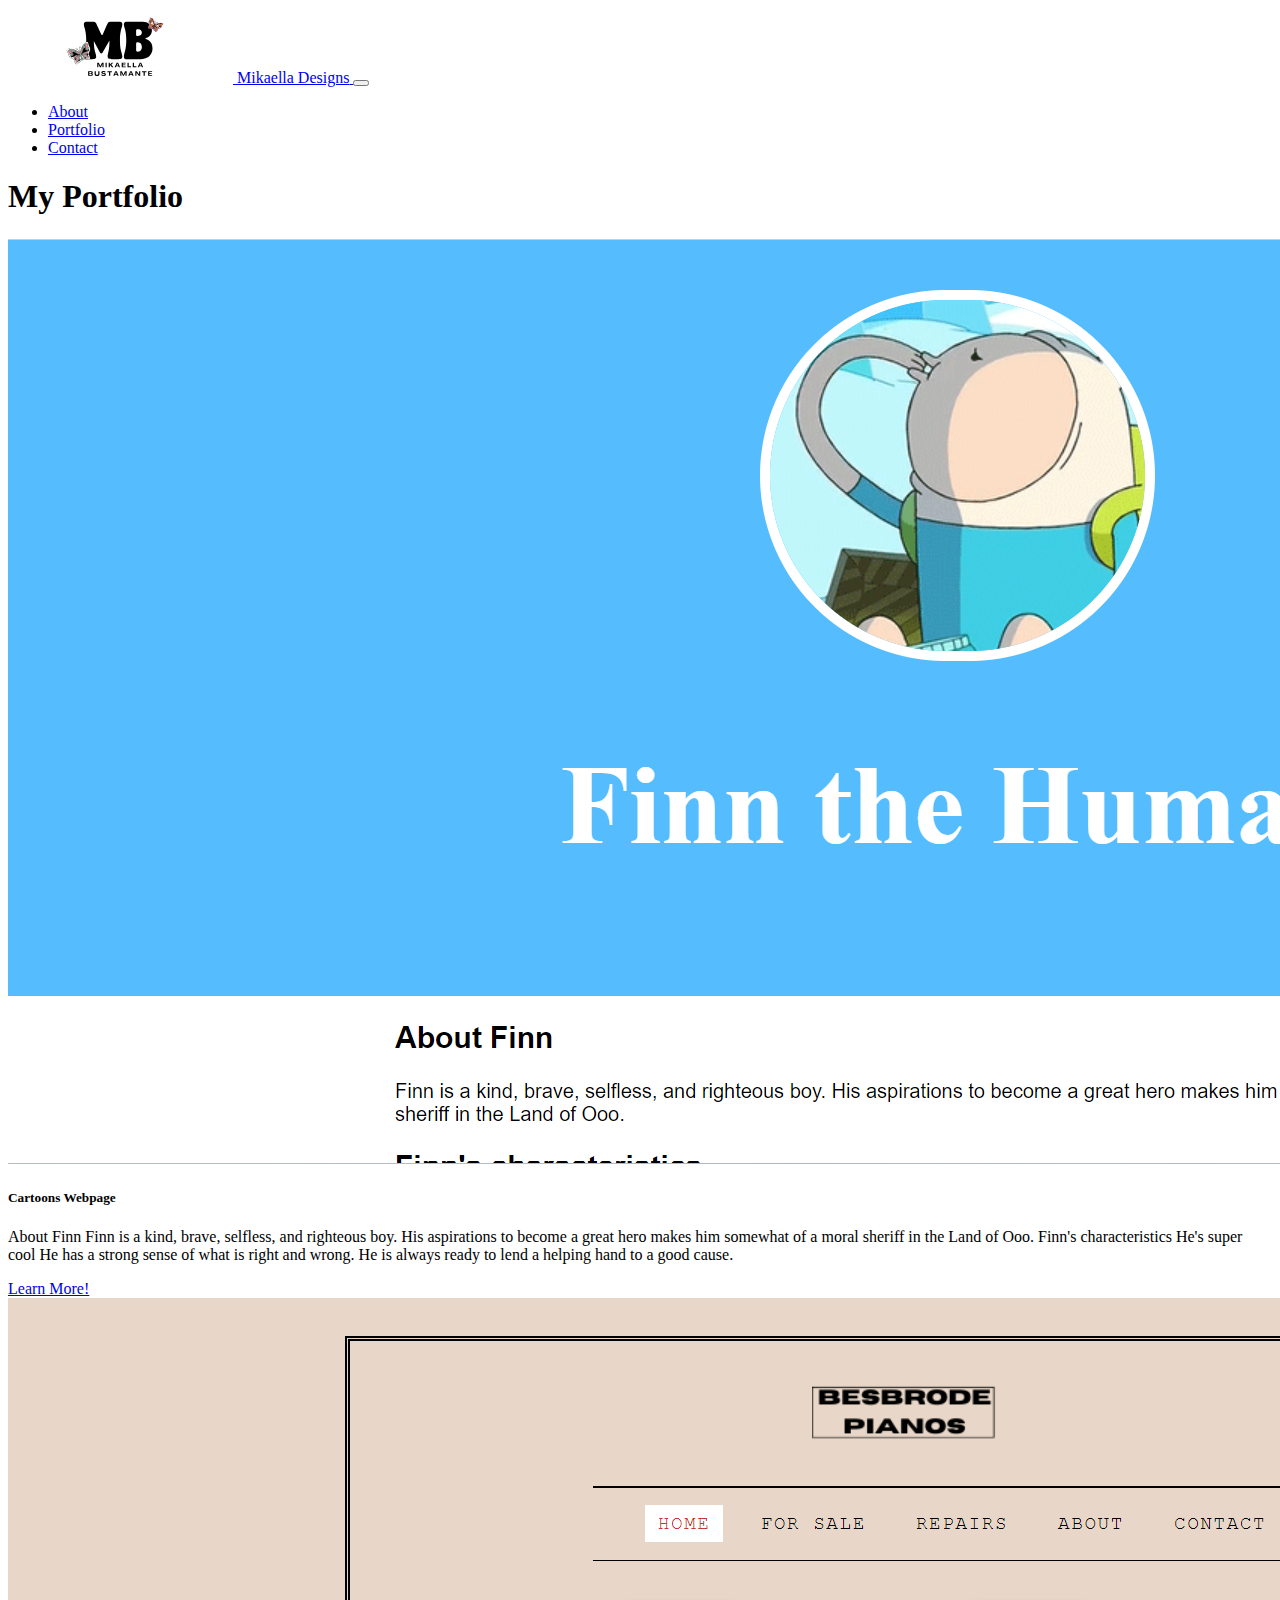
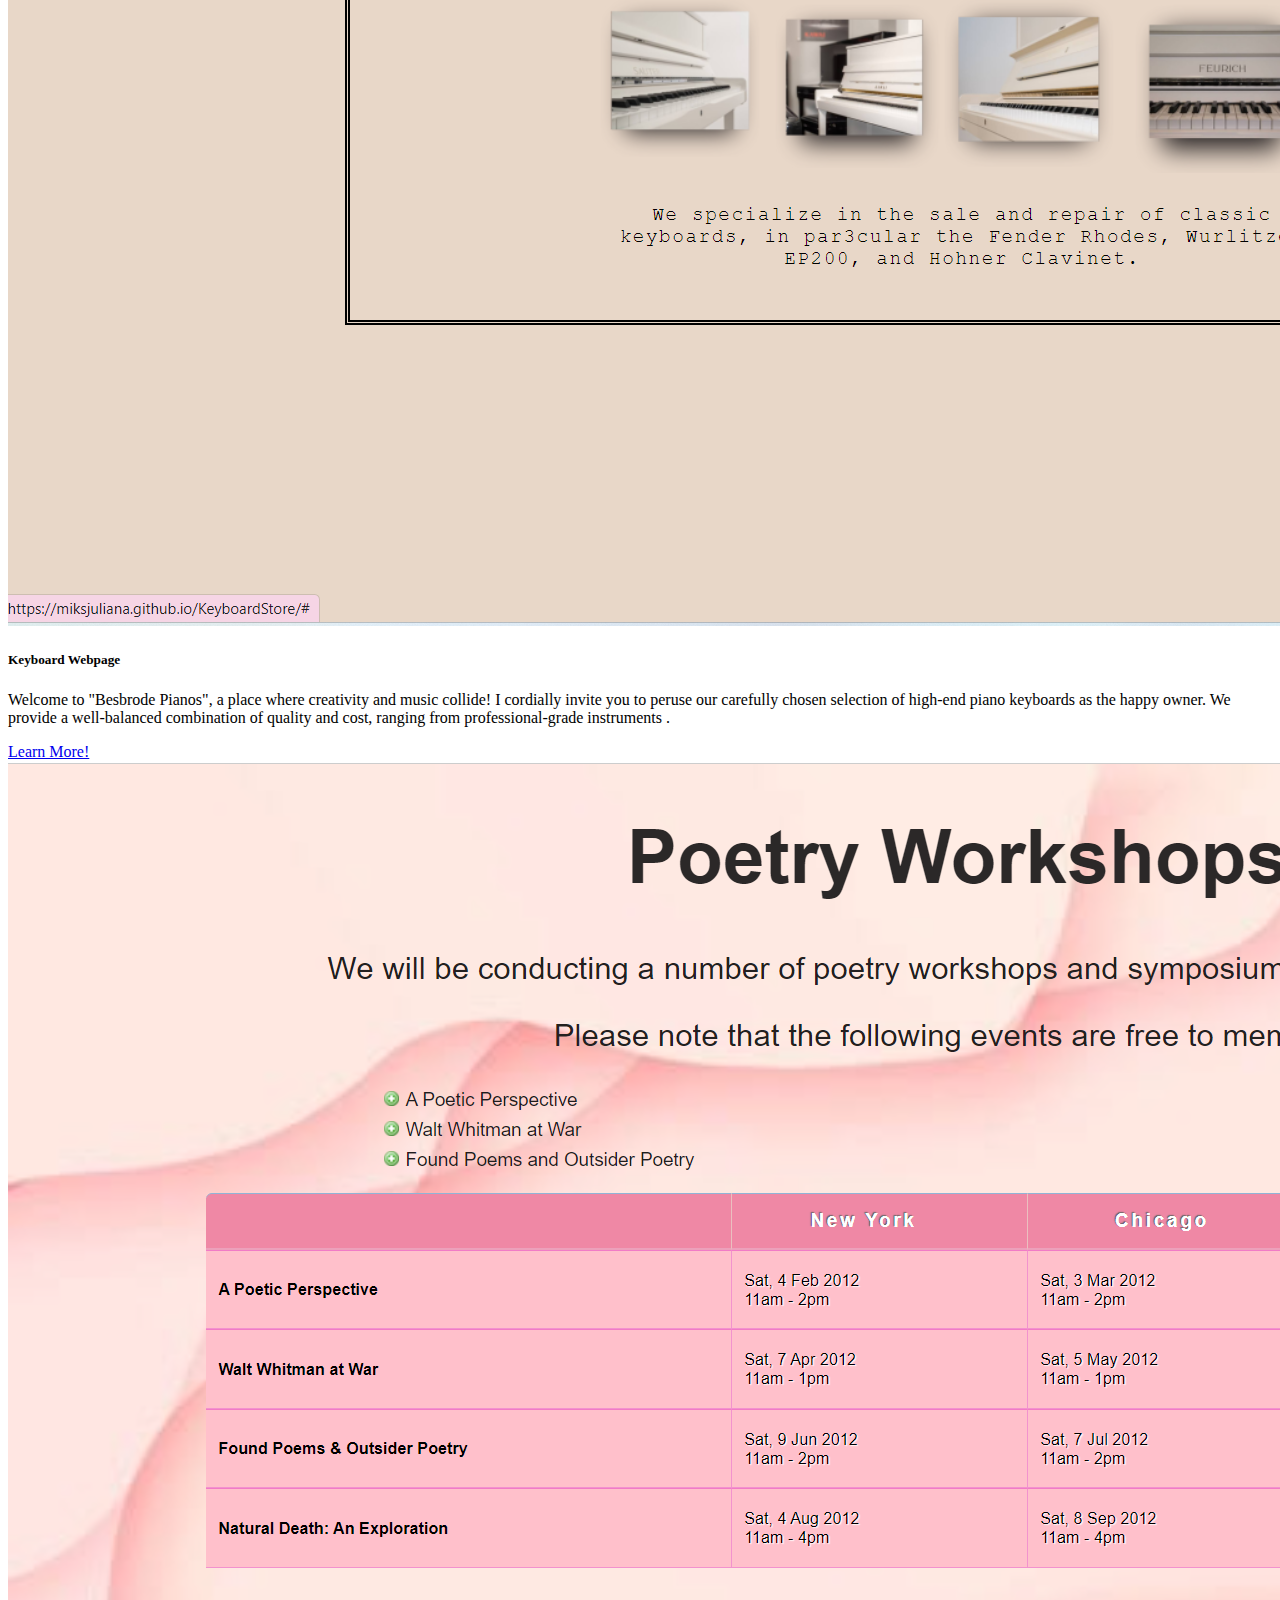
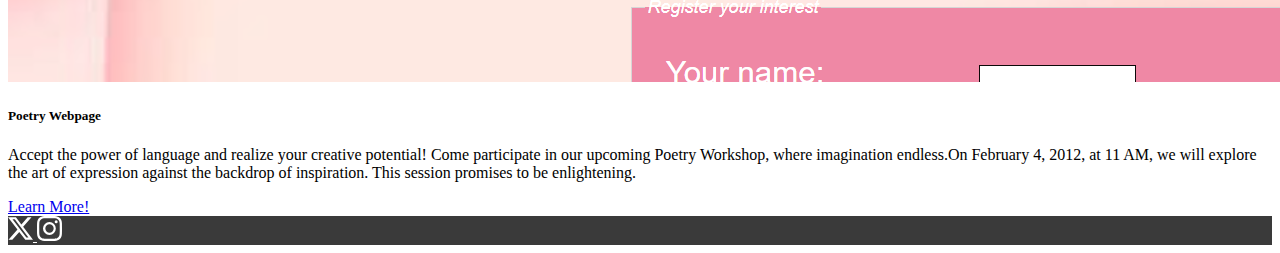
<file: portfolio.html>
<!doctype html> 
<html lang="en"> 
    <head> 
        <!-- Required meta tags --> 
    <meta charset="utf-8"> 
    <meta name="viewport" content="width=device-width, initial-scale=1"> 
        <!-- Bootstrap CSS --> 
 	<link href="https://cdn.jsdelivr.net/npm/bootstrap@5.3.2/dist/css/bootstrap.min.css" rel="stylesheet" integrity="sha384-T3c6CoIi6uLrA9TneNEoa7RxnatzjcDSCmG1MXxSR1GAsXEV/Dwwykc2MPK8M2HN" crossorigin="anonymous">
    <link href="custom.css" rel="stylesheet">

 <link href="custom.css" rel="stylesheet" > 
 <title>Portfolio</title> 
    </head> 
    <body> 
        <div class="container">  
            <nav class="navbar navbar-expand-lg navbar-light"> 
        <div class="container"> 
            <a class="navbar-brand" href="index.html"> 
            <img src="mikalogo2.svg" width="225" height="75" alt="logo for Mikaella Designs"> 
        <span class="d-none">Mikaella Designs</span> 
            </a> 
 <button class="navbar-toggler" 
             type="button" 
         data-bs-toggle="collapse" 
         data-bs-target="#navbarNav" 
             aria-controls="navbarNav"
             aria-expanded="false" 
             aria-label="Toggle Navigation" 
 > 
        <span class="navbar-toggler-icon"></span> 
 </button> 
        <div class="collapse navbar-collapse" id="navbarNav">  
            <ul class="navbar-nav ms-auto text-center"> 
                <li class="nav-item"> 
    <a href="about.html" class="nav-link">About</a> 
    </li>
        <li class="nav-item"> 
        <a href="portfolio.html" class="nav-link active">Portfolio</a> 
     </li> 
    <li class="nav-item"> 
    <a href="contact.html" class="nav-link">Contact</a> 
    </li> 
    </ul> 
  
 </div> 
 </nav> 
 </div> 
 <main> 
    <div class="container my-2 py-md-4">
        <h1>My Portfolio</h1>
        <div class="row mt-1 g-2 g-md-3">
            <div class="col-12 col-md-6 col-lg-4">
                <div class="card">
                    <img src="mika2.png" alt="Cartoons Webpage" class="card-img-top" />
                    <div class="card-body">
                        <h5 class="card-title">Cartoons Webpage</h5>
                        <p class="card-text">
                            About Finn
                            Finn is a kind, brave, selfless, and righteous boy. His aspirations to become a great hero makes him somewhat of a moral sheriff in the Land of Ooo.
                            
                            Finn's characteristics
                            He's super cool
                            He has a strong sense of what is right and wrong.
                            He is always ready to lend a helping hand to a good cause.
                        </p>
                        <a href="https://miksjuliana.github.io/WS02-MID1/" class="btn btn-outline-dark">Learn More!</a>
                    </div>
                </div>
            </div>
            <div class="col-12 col-md-6 col-lg-4">
                <div class="card">
                    <img src="mika3.png" alt="Keyboard Webpage" class="card-img-top" />
                    <div class="card-body">
                        <h5 class="card-title">Keyboard Webpage</h5>
                        <p class="card-text">
                            Welcome to "Besbrode Pianos", a place where creativity and music collide! 
                            I cordially invite you to peruse our carefully chosen selection of high-end piano keyboards as the happy owner.
                            We provide a well-balanced combination of quality and cost, ranging from professional-grade instruments .
                        </p>
                        <a href="https://miksjuliana.github.io/KeyboardStore/" class="btn btn-outline-dark">Learn More!</a>
                    </div>
                </div>
            </div>
            <div class="col-12 col-md-6 col-lg-4">
                <div class="card">
                    <img src="mika6.png" alt="Poetry Webpage" class="card-img-top" />
                    <div class="card-body">
                        <h5 class="card-title"> Poetry Webpage</h5>
                        <p class="card-text">
                            Accept the power of language and realize your creative potential! Come participate in our 
                            upcoming Poetry Workshop, where imagination endless.On February 4, 2012, at 11 AM, we will explore the art of expression against the backdrop of inspiration.
                            This session promises to be enlightening.
                        </p>
                        <a href="https://miksjuliana.github.io/Poetry/" class="btn btn-outline-dark">Learn More!</a>
                    </div>
                </div>
            </div>
        </div>
    </div>
 </main> 
 <footer class="py-5">
     <div class="d-flex flex-row justify-content-center">
          <a href="https://twitter.com" class="me-4">
               <svg xmlns="http://www.w3.org/2000/svg" width="25" height="25" fill="currentColor" class="bi bi-twitter-x" viewBox="0 0 16 16">
                    <path d="M12.6.75h2.454l-5.36 6.142L16 15.25h-4.937l-3.867-5.07-4.425 5.07H.316l5.733-6.57L0 .75h5.063l3.495 4.633L12.601.75Zm-.86 13.028h1.36L4.323 2.145H2.865l8.875 11.633Z"/>
                  </svg>
          </a>

          <a href="https://instagram.com">
               <svg xmlns="http://www.w3.org/2000/svg" width="25" height="25" fill="currentColor" class="bi bi-instagram" viewBox="0 0 16 16">
                    <path d="M8 0C5.829 0 5.556.01 4.703.048 3.85.088 3.269.222 2.76.42a3.917 3.917 0 0 0-1.417.923A3.927 3.927 0 0 0 .42 2.76C.222 3.268.087 3.85.048 4.7.01 5.555 0 5.827 0 8.001c0 2.172.01 2.444.048 3.297.04.852.174 1.433.372 1.942.205.526.478.972.923 1.417.444.445.89.719 1.416.923.51.198 1.09.333 1.942.372C5.555 15.99 5.827 16 8 16s2.444-.01 3.298-.048c.851-.04 1.434-.174 1.943-.372a3.916 3.916 0 0 0 1.416-.923c.445-.445.718-.891.923-1.417.197-.509.332-1.09.372-1.942C15.99 10.445 16 10.173 16 8s-.01-2.445-.048-3.299c-.04-.851-.175-1.433-.372-1.941a3.926 3.926 0 0 0-.923-1.417A3.911 3.911 0 0 0 13.24.42c-.51-.198-1.092-.333-1.943-.372C10.443.01 10.172 0 7.998 0h.003zm-.717 1.442h.718c2.136 0 2.389.007 3.232.046.78.035 1.204.166 1.486.275.373.145.64.319.92.599.28.28.453.546.598.92.11.281.24.705.275 1.485.039.843.047 1.096.047 3.231s-.008 2.389-.047 3.232c-.035.78-.166 1.203-.275 1.485a2.47 2.47 0 0 1-.599.919c-.28.28-.546.453-.92.598-.28.11-.704.24-1.485.276-.843.038-1.096.047-3.232.047s-2.39-.009-3.233-.047c-.78-.036-1.203-.166-1.485-.276a2.478 2.478 0 0 1-.92-.598 2.48 2.48 0 0 1-.6-.92c-.109-.281-.24-.705-.275-1.485-.038-.843-.046-1.096-.046-3.233 0-2.136.008-2.388.046-3.231.036-.78.166-1.204.276-1.486.145-.373.319-.64.599-.92.28-.28.546-.453.92-.598.282-.11.705-.24 1.485-.276.738-.034 1.024-.044 2.515-.045v.002zm4.988 1.328a.96.96 0 1 0 0 1.92.96.96 0 0 0 0-1.92zm-4.27 1.122a4.109 4.109 0 1 0 0 8.217 4.109 4.109 0 0 0 0-8.217zm0 1.441a2.667 2.667 0 1 1 0 5.334 2.667 2.667 0 0 1 0-5.334z"/>
                  </svg>
          </a>
     </div>
 </footer>
     
   

	<script src="https://cdn.jsdelivr.net/npm/bootstrap@5.3.2/dist/js/bootstrap.bundle.min.js" integrity="sha384-C6RzsynM9kWDrMNeT87bh95OGNyZPhcTNXj1NW7RuBCsyN/o0jlpcV8Qyq46cDfL" crossorigin="anonymous">
		
	</script>
   
 </body> 
</html>
</file>
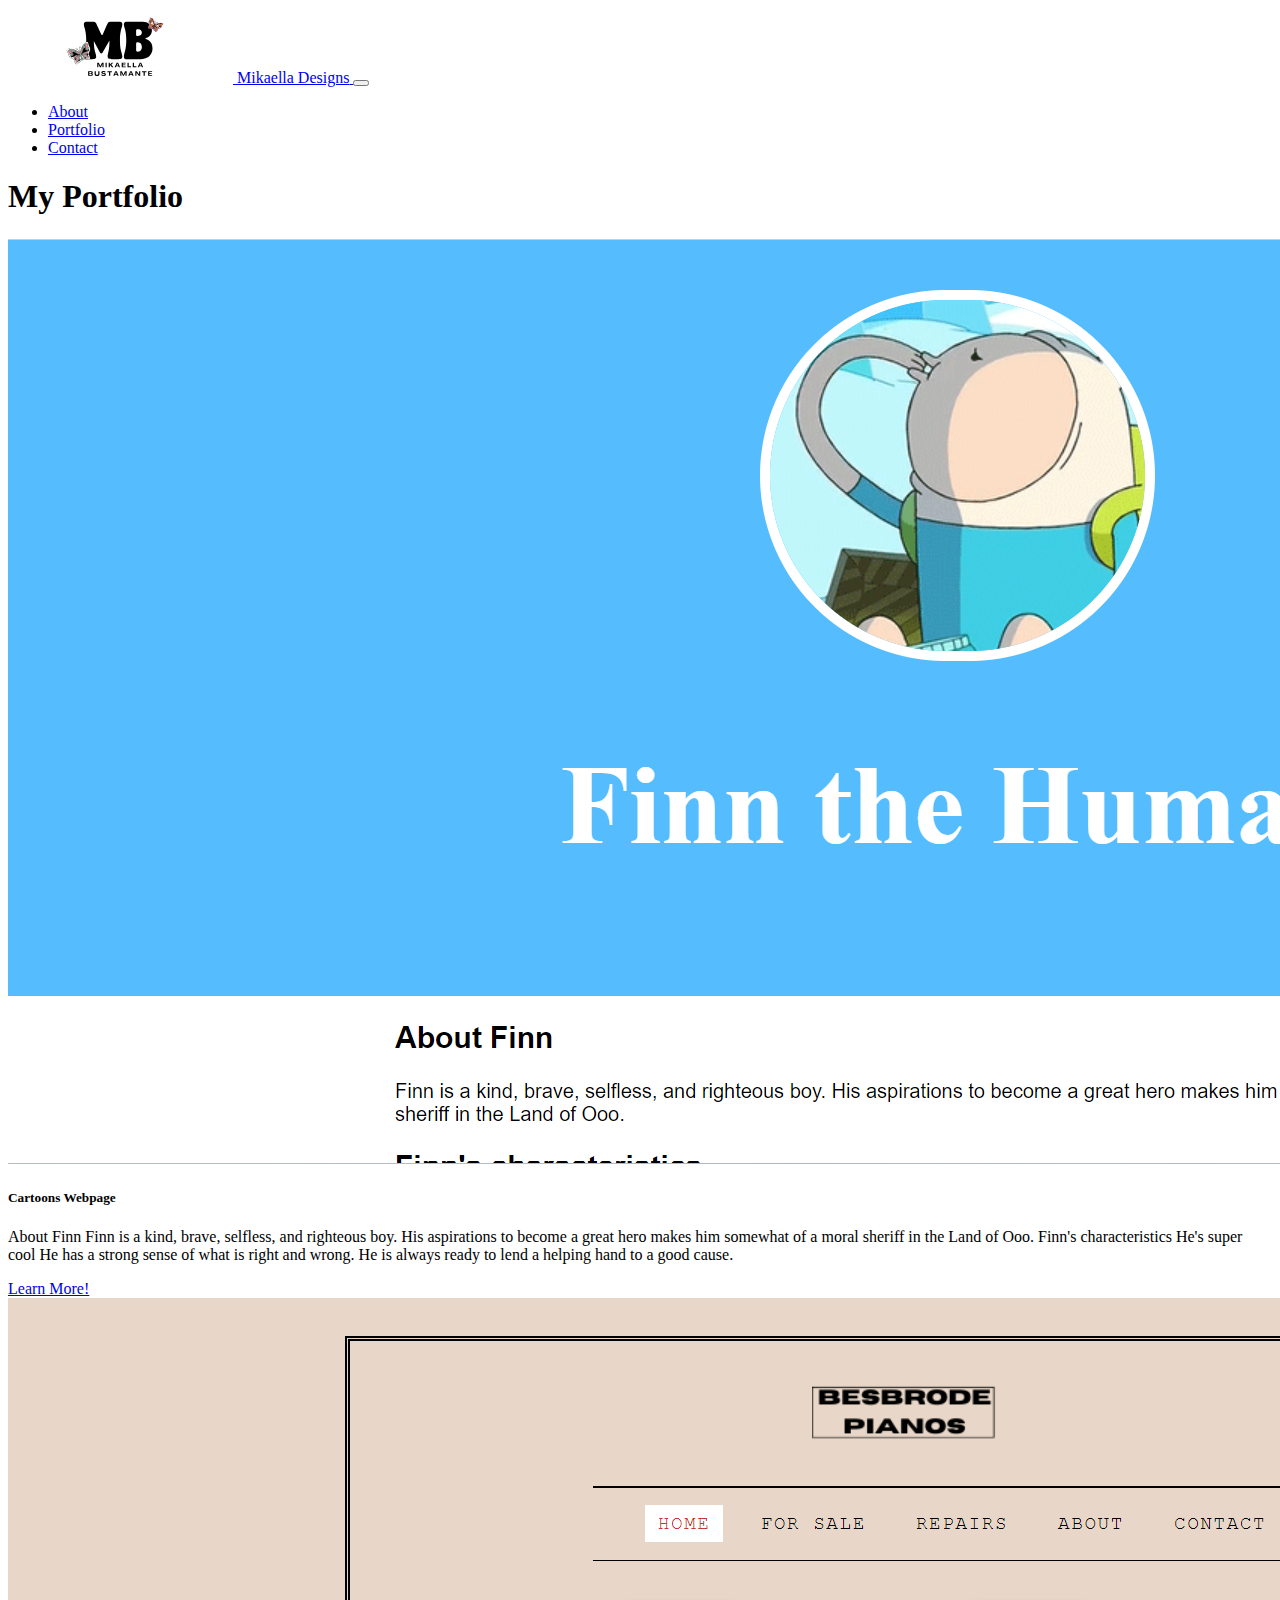
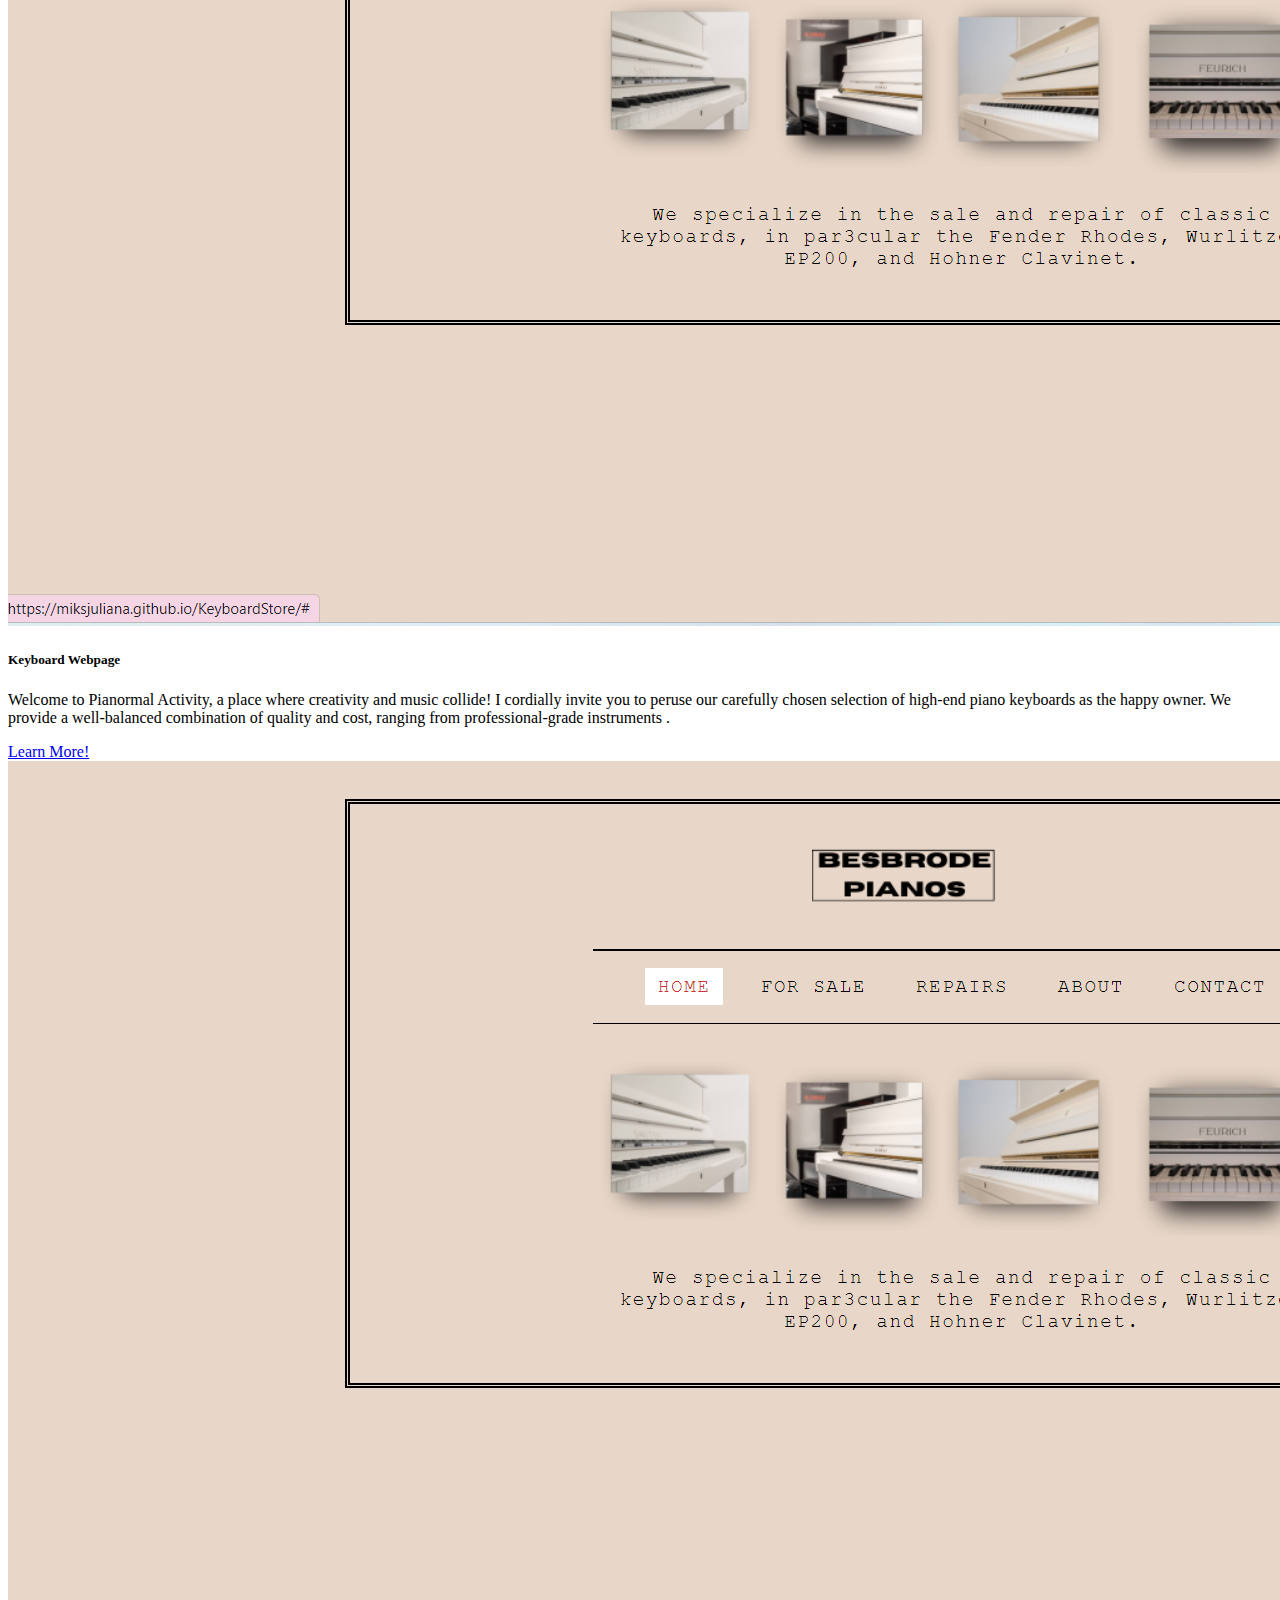
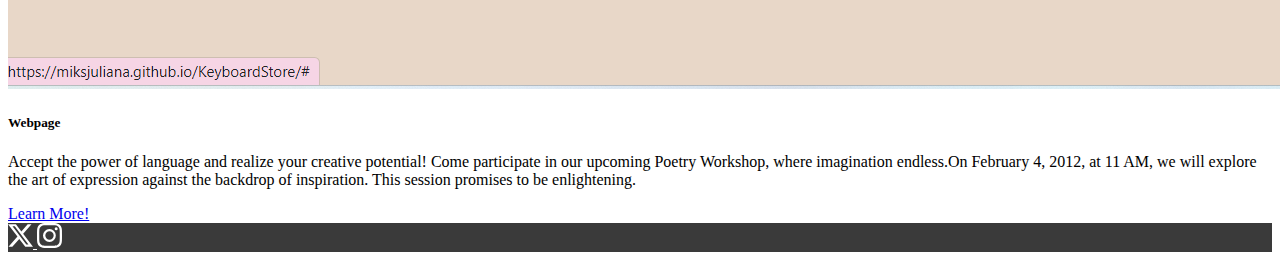
<file: portfolio6.html>
<!doctype html> 
<html lang="en"> 
    <head> 
        <!-- Required meta tags --> 
    <meta charset="utf-8"> 
    <meta name="viewport" content="width=device-width, initial-scale=1"> 
        <!-- Bootstrap CSS --> 
 	<link href="https://cdn.jsdelivr.net/npm/bootstrap@5.3.2/dist/css/bootstrap.min.css" rel="stylesheet" integrity="sha384-T3c6CoIi6uLrA9TneNEoa7RxnatzjcDSCmG1MXxSR1GAsXEV/Dwwykc2MPK8M2HN" crossorigin="anonymous">
    <link href="custom6.css" rel="stylesheet">

 <link href="custom6.css" rel="stylesheet" > 
 <title>Portfolio</title> 
    </head> 
    <body> 
        <div class="container">  
            <nav class="navbar navbar-expand-lg navbar-light"> 
        <div class="container"> 
            <a class="navbar-brand" href="index6.html"> 
            <img src="mikalogo2.svg" width="225" height="75" alt="logo for Mikaella Designs"> 
        <span class="d-none">Mikaella Designs</span> 
            </a> 
 <button class="navbar-toggler" 
             type="button" 
         data-bs-toggle="collapse" 
         data-bs-target="#navbarNav" 
             aria-controls="navbarNav"
             aria-expanded="false" 
             aria-label="Toggle Navigation" 
 > 
        <span class="navbar-toggler-icon"></span> 
 </button> 
        <div class="collapse navbar-collapse" id="navbarNav">  
            <ul class="navbar-nav ms-auto text-center"> 
                <li class="nav-item"> 
    <a href="about6.html" class="nav-link">About</a> 
    </li>
        <li class="nav-item"> 
        <a href="portfolio6.html" class="nav-link active">Portfolio</a> 
     </li> 
    <li class="nav-item"> 
    <a href="contact6.html" class="nav-link">Contact</a> 
    </li> 
    </ul> 
  
 </div> 
 </nav> 
 </div> 
 <main> 
    <div class="container my-2 py-md-4">
        <h1>My Portfolio</h1>
        <div class="row mt-1 g-2 g-md-3">
            <div class="col-12 col-md-6 col-lg-4">
                <div class="card">
                    <img src="mika2.png" alt="Cartoons Webpage" class="card-img-top" />
                    <div class="card-body">
                        <h5 class="card-title">Cartoons Webpage</h5>
                        <p class="card-text">
                            About Finn
                            Finn is a kind, brave, selfless, and righteous boy. His aspirations to become a great hero makes him somewhat of a moral sheriff in the Land of Ooo.
                            
                            Finn's characteristics
                            He's super cool
                            He has a strong sense of what is right and wrong.
                            He is always ready to lend a helping hand to a good cause.
                        </p>
                        <a href="https://miksjuliana.github.io/WS02-MID1/" class="btn btn-outline-dark">Learn More!</a>
                    </div>
                </div>
            </div>
            <div class="col-12 col-md-6 col-lg-4">
                <div class="card">
                    <img src="mika3.png" alt="Keyboard Webpage" class="card-img-top" />
                    <div class="card-body">
                        <h5 class="card-title">Keyboard Webpage</h5>
                        <p class="card-text">
                            Welcome to Pianormal Activity, a place where creativity and music collide! 
                            I cordially invite you to peruse our carefully chosen selection of high-end piano keyboards as the happy owner.
                            We provide a well-balanced combination of quality and cost, ranging from professional-grade instruments .
                        </p>
                        <a href="https://miksjuliana.github.io/KeyboardStore/" class="btn btn-outline-dark">Learn More!</a>
                    </div>
                </div>
            </div>
            <div class="col-12 col-md-6 col-lg-4">
                <div class="card">
                    <img src="mika4.png" alt="Poetry Webpage" class="card-img-top" />
                    <div class="card-body">
                        <h5 class="card-title">Webpage</h5>
                        <p class="card-text">
                            Accept the power of language and realize your creative potential! Come participate in our 
                            upcoming Poetry Workshop, where imagination endless.On February 4, 2012, at 11 AM, we will explore the art of expression against the backdrop of inspiration.
                            This session promises to be enlightening.
                        </p>
                        <a href="https://miksjuliana.github.io/Poetry/" class="btn btn-outline-dark">Learn More!</a>
                    </div>
                </div>
            </div>
        </div>
    </div>
 </main> 
 <footer class="py-5">
     <div class="d-flex flex-row justify-content-center">
          <a href="https://twitter.com" class="me-4">
               <svg xmlns="http://www.w3.org/2000/svg" width="25" height="25" fill="currentColor" class="bi bi-twitter-x" viewBox="0 0 16 16">
                    <path d="M12.6.75h2.454l-5.36 6.142L16 15.25h-4.937l-3.867-5.07-4.425 5.07H.316l5.733-6.57L0 .75h5.063l3.495 4.633L12.601.75Zm-.86 13.028h1.36L4.323 2.145H2.865l8.875 11.633Z"/>
                  </svg>
          </a>

          <a href="https://instagram.com">
               <svg xmlns="http://www.w3.org/2000/svg" width="25" height="25" fill="currentColor" class="bi bi-instagram" viewBox="0 0 16 16">
                    <path d="M8 0C5.829 0 5.556.01 4.703.048 3.85.088 3.269.222 2.76.42a3.917 3.917 0 0 0-1.417.923A3.927 3.927 0 0 0 .42 2.76C.222 3.268.087 3.85.048 4.7.01 5.555 0 5.827 0 8.001c0 2.172.01 2.444.048 3.297.04.852.174 1.433.372 1.942.205.526.478.972.923 1.417.444.445.89.719 1.416.923.51.198 1.09.333 1.942.372C5.555 15.99 5.827 16 8 16s2.444-.01 3.298-.048c.851-.04 1.434-.174 1.943-.372a3.916 3.916 0 0 0 1.416-.923c.445-.445.718-.891.923-1.417.197-.509.332-1.09.372-1.942C15.99 10.445 16 10.173 16 8s-.01-2.445-.048-3.299c-.04-.851-.175-1.433-.372-1.941a3.926 3.926 0 0 0-.923-1.417A3.911 3.911 0 0 0 13.24.42c-.51-.198-1.092-.333-1.943-.372C10.443.01 10.172 0 7.998 0h.003zm-.717 1.442h.718c2.136 0 2.389.007 3.232.046.78.035 1.204.166 1.486.275.373.145.64.319.92.599.28.28.453.546.598.92.11.281.24.705.275 1.485.039.843.047 1.096.047 3.231s-.008 2.389-.047 3.232c-.035.78-.166 1.203-.275 1.485a2.47 2.47 0 0 1-.599.919c-.28.28-.546.453-.92.598-.28.11-.704.24-1.485.276-.843.038-1.096.047-3.232.047s-2.39-.009-3.233-.047c-.78-.036-1.203-.166-1.485-.276a2.478 2.478 0 0 1-.92-.598 2.48 2.48 0 0 1-.6-.92c-.109-.281-.24-.705-.275-1.485-.038-.843-.046-1.096-.046-3.233 0-2.136.008-2.388.046-3.231.036-.78.166-1.204.276-1.486.145-.373.319-.64.599-.92.28-.28.546-.453.92-.598.282-.11.705-.24 1.485-.276.738-.034 1.024-.044 2.515-.045v.002zm4.988 1.328a.96.96 0 1 0 0 1.92.96.96 0 0 0 0-1.92zm-4.27 1.122a4.109 4.109 0 1 0 0 8.217 4.109 4.109 0 0 0 0-8.217zm0 1.441a2.667 2.667 0 1 1 0 5.334 2.667 2.667 0 0 1 0-5.334z"/>
                  </svg>
          </a>
     </div>
 </footer>
     
   

	<script src="https://cdn.jsdelivr.net/npm/bootstrap@5.3.2/dist/js/bootstrap.bundle.min.js" integrity="sha384-C6RzsynM9kWDrMNeT87bh95OGNyZPhcTNXj1NW7RuBCsyN/o0jlpcV8Qyq46cDfL" crossorigin="anonymous">
		
	</script>
   
 </body> 
</html>
</file>
<file: custom.css>
header {
	background: no-repeat center center;
	background-size: cover;
	color: white;
}

.color-overlay {
	background-color: rgba(0, 0, 0, 0.4);
	min-height: 60vh;
} 

.singleCol {
	max-width: 750px;
}

footer {
     background-color: #3a3a3a;

}

footer a{
     color: white;
}

footer a:hover{
     color: #dfdfdf;

}



@media (max-width: 767.98px){
	.color-overlay {
		min-height: 30vh;
	}
}
</file>
<file: custom6.css>
header {
	background: no-repeat center center;
	background-size: cover;
	color: white;
}

.color-overlay {
	background-color: rgba(0, 0, 0, 0.4);
	min-height: 60vh;
} 

.singleCol {
	max-width: 750px;
}

footer {
     background-color: #3a3a3a;

}

footer a{
     color: white;
}

footer a:hover{
     color: #dfdfdf;

}



@media (max-width: 767.98px){
	.color-overlay {
		min-height: 30vh;
	}
}
</file>
